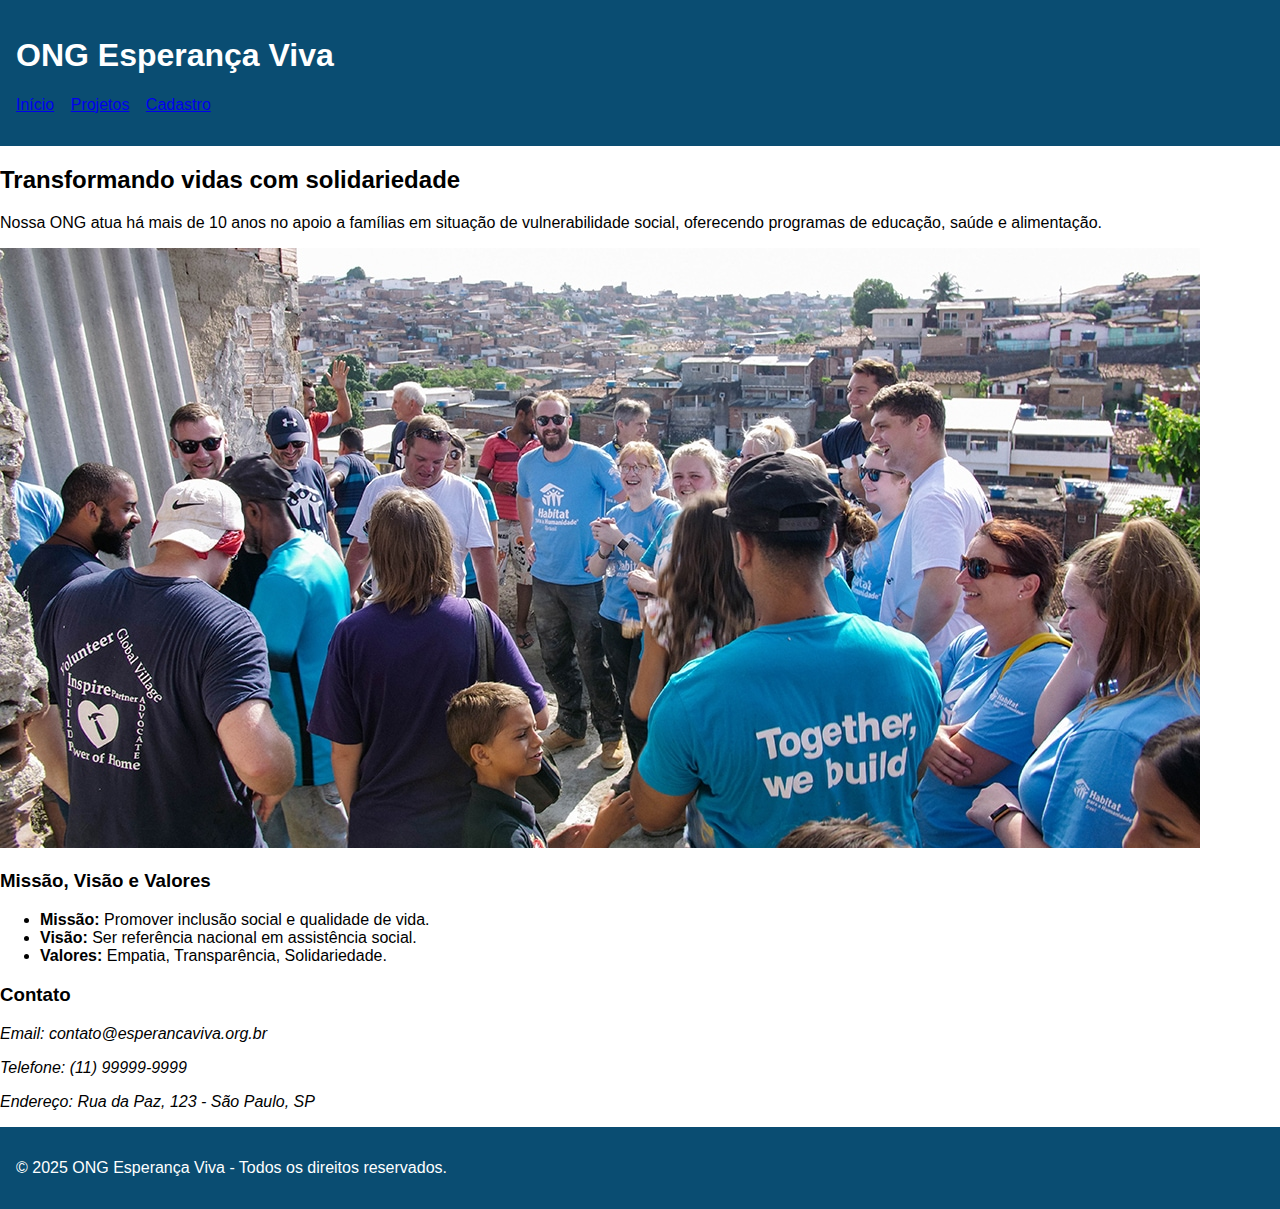
<file: projeto-ong/index.html>
<!DOCTYPE html>
<html lang="pt-BR">
<head>
    <meta charset="UTF-8">
    <meta name="viewport" content="width=device-width, initial-scale=1.0">
    <title>ONG Esperança Viva</title>
    <link rel="stylesheet" href="css/style.css">
</head>
<body>
    <header>
        <h1>ONG Esperança Viva</h1>
        <nav>
            <ul>
                <li><a href="index.html">Início</a></li>
                <li><a href="projetos.html">Projetos</a></li>
                <li><a href="cadastro.html">Cadastro</a></li>
            </ul>
        </nav>
    </header>

    <main>
        <section>
            <h2>Transformando vidas com solidariedade</h2>
            <p>Nossa ONG atua há mais de 10 anos no apoio a famílias em situação de vulnerabilidade social, oferecendo programas de educação, saúde e alimentação.</p>
            <img src="assets/image.jpg" alt="Equipe da ONG ajudando crianças carentes">
        </section>

        <section>
            <h3>Missão, Visão e Valores</h3>
            <ul>
                <li><strong>Missão:</strong> Promover inclusão social e qualidade de vida.</li>
                <li><strong>Visão:</strong> Ser referência nacional em assistência social.</li>
                <li><strong>Valores:</strong> Empatia, Transparência, Solidariedade.</li>
            </ul>
        </section>

        <section>
            <h3>Contato</h3>
            <address>
                <p>Email: contato@esperancaviva.org.br</p>
                <p>Telefone: (11) 99999-9999</p>
                <p>Endereço: Rua da Paz, 123 - São Paulo, SP</p>
            </address>
        </section>
    </main>

    <footer>
        <p>&copy; 2025 ONG Esperança Viva - Todos os direitos reservados.</p>
    </footer>
</body>
</html>
</file>
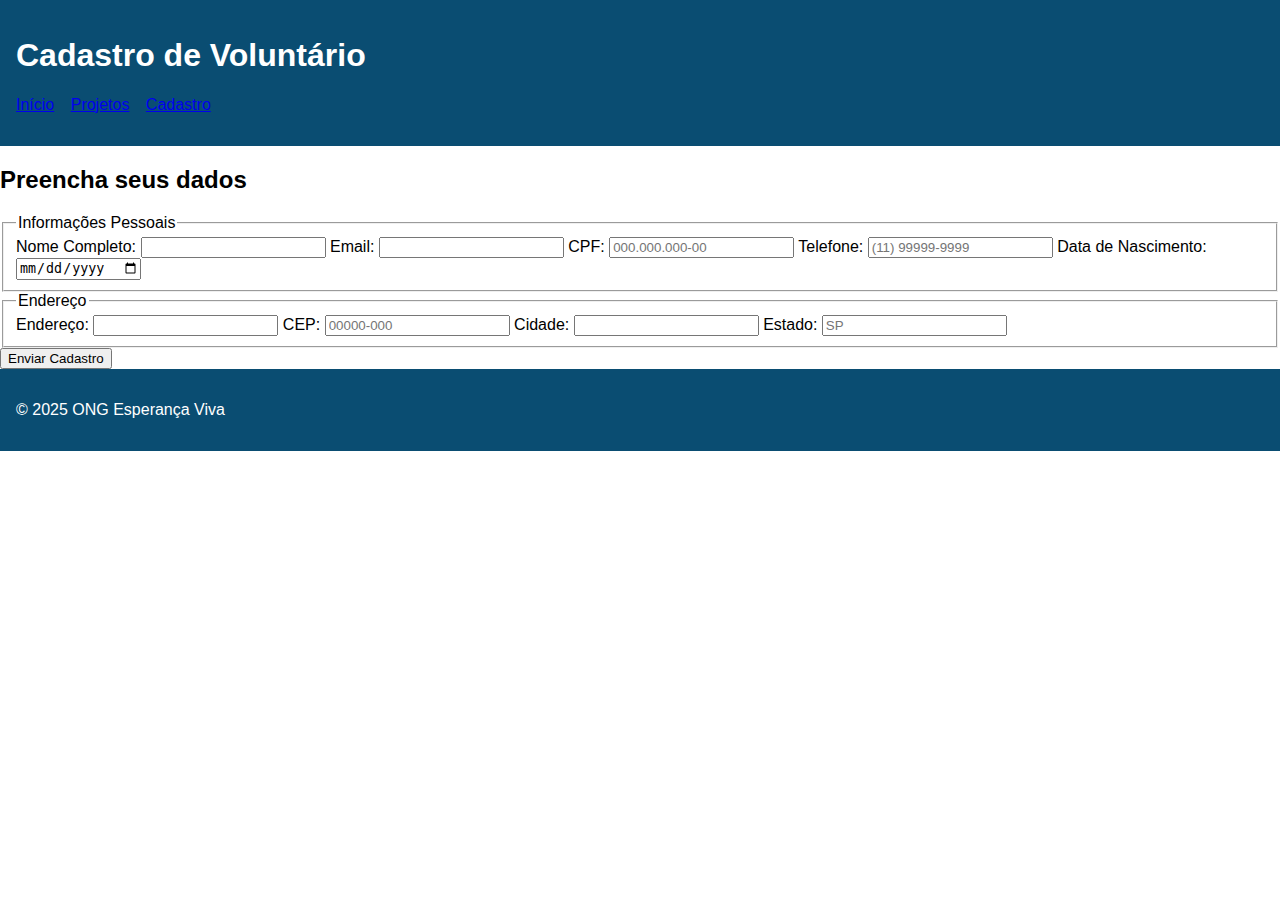
<file: projeto-ong/cadastro.html>
<!DOCTYPE html>
<html lang="pt-BR">
<head>
    <meta charset="UTF-8">
    <meta name="viewport" content="width=device-width, initial-scale=1.0">
    <title>Cadastro de Voluntário - ONG Esperança Viva</title>
    <link rel="stylesheet" href="css/style.css">
</head>
<body>

<header>
    <h1>Cadastro de Voluntário</h1>
    <nav>
        <ul>
            <li><a href="index.html">Início</a></li>
            <li><a href="projetos.html">Projetos</a></li>
            <li><a href="cadastro.html">Cadastro</a></li>
        </ul>
    </nav>
</header>

<main>
    <h2>Preencha seus dados</h2>

    <form>
        <fieldset>
            <legend>Informações Pessoais</legend>

            <label>Nome Completo:
                <input type="text" name="nome" required>
            </label>

            <label>Email:
                <input type="email" name="email" required>
            </label>

            <label>CPF:
                <input type="text" name="cpf" required pattern="\d{3}\.\d{3}\.\d{3}-\d{2}" placeholder="000.000.000-00">
            </label>

            <label>Telefone:
                <input type="tel" name="telefone" required pattern="\(\d{2}\)\s\d{5}-\d{4}" placeholder="(11) 99999-9999">
            </label>

            <label>Data de Nascimento:
                <input type="date" name="nascimento" required>
            </label>
        </fieldset>

        <fieldset>
            <legend>Endereço</legend>

            <label>Endereço:
                <input type="text" name="endereco" required>
            </label>

            <label>CEP:
                <input type="text" name="cep" required pattern="\d{5}-\d{3}" placeholder="00000-000">
            </label>

            <label>Cidade:
                <input type="text" name="cidade" required>
            </label>

            <label>Estado:
                <input type="text" name="estado" required maxlength="2" placeholder="SP">
            </label>
        </fieldset>

        <button type="submit">Enviar Cadastro</button>
    </form>
</main>

<footer>
    <p>&copy; 2025 ONG Esperança Viva</p>
</footer>

</body>
</html>
</file>
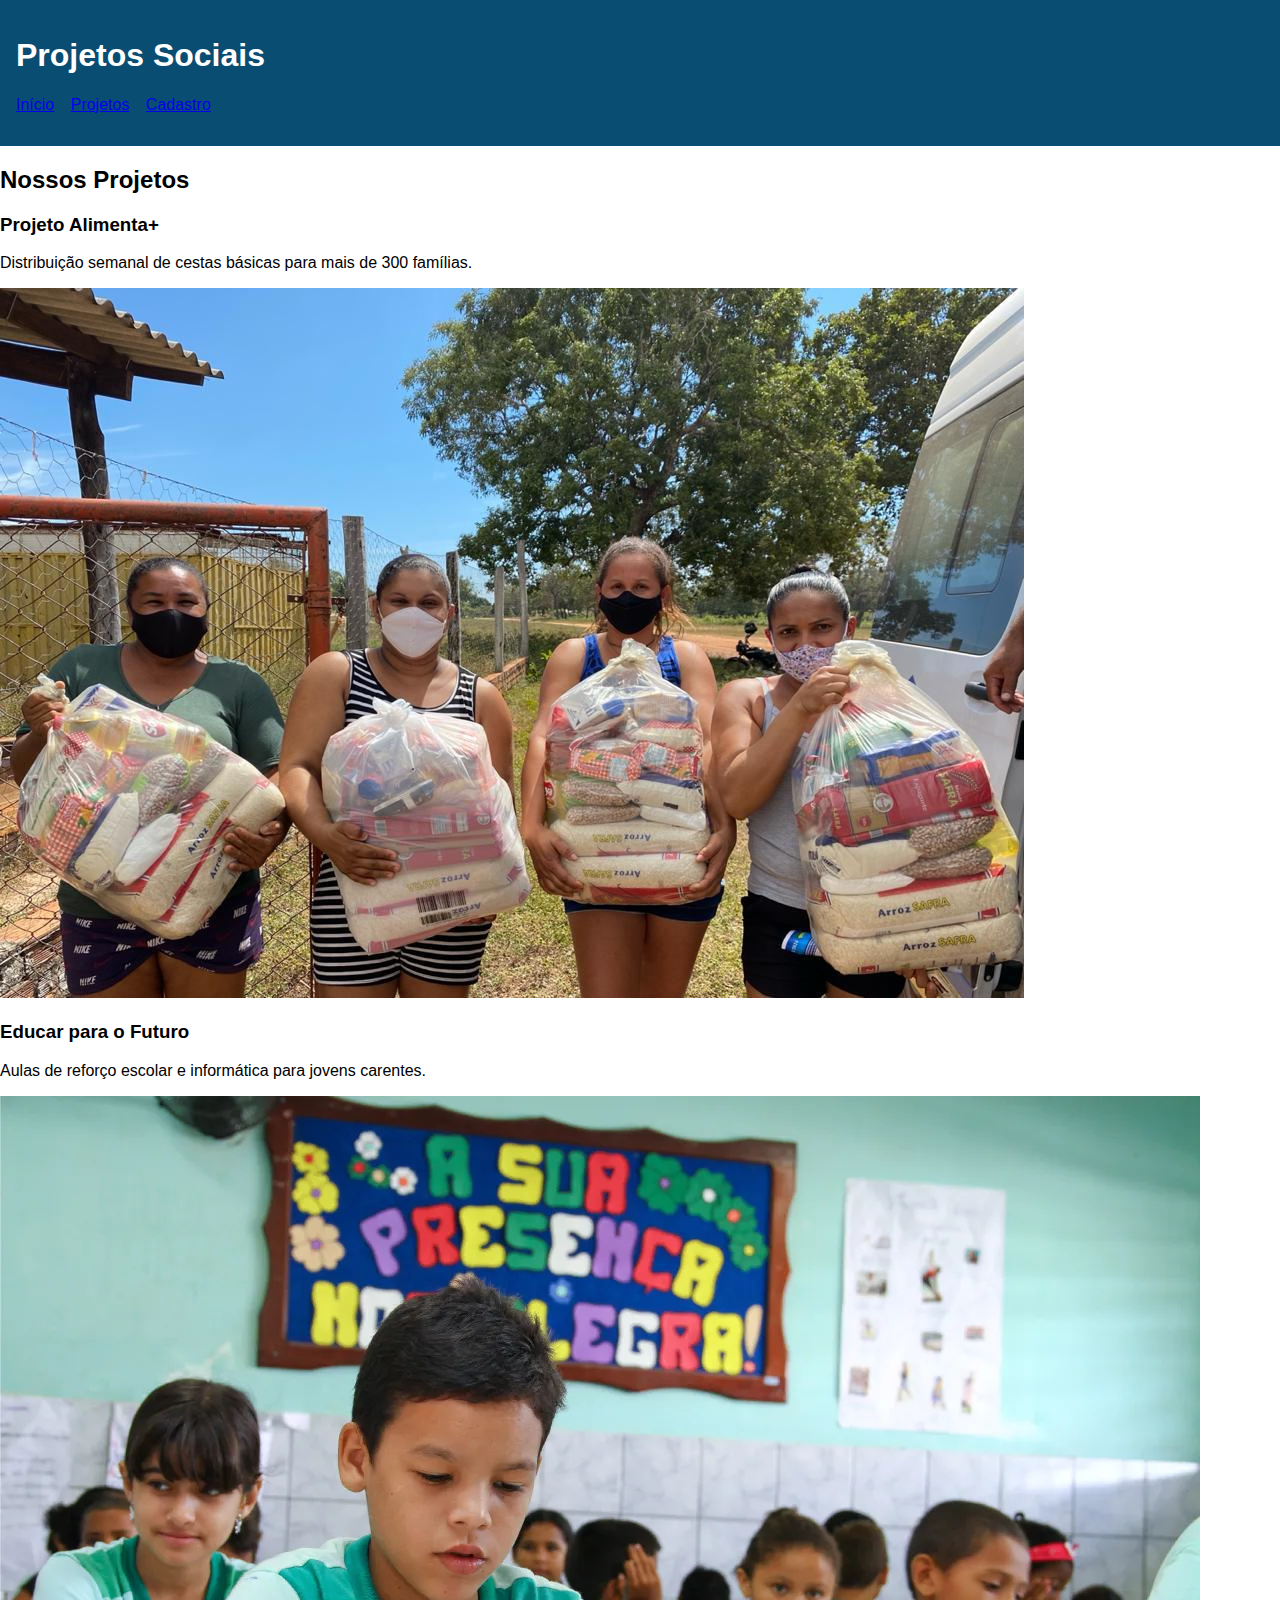
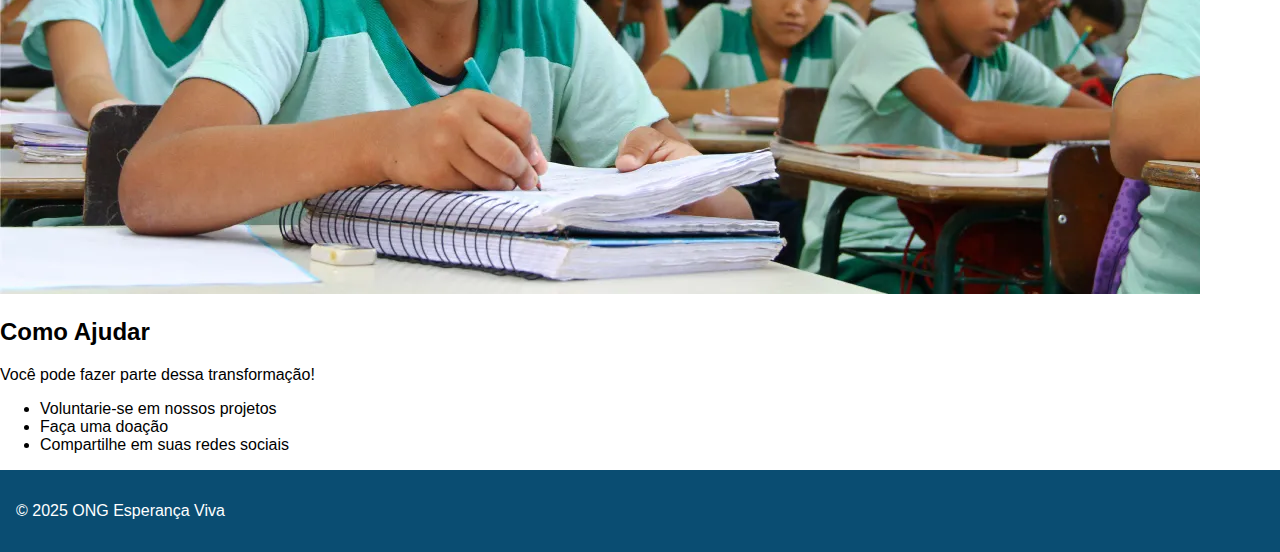
<file: projeto-ong/projetos.html>
<!DOCTYPE html>
<html lang="pt-BR">
<head>
    <meta charset="UTF-8">
    <meta name="viewport" content="width=device-width, initial-scale=1.0">
    <title>Projetos - ONG Esperança Viva</title>
    <link rel="stylesheet" href="css/style.css">
</head>
<body>
<header>
    <h1>Projetos Sociais</h1>
    <nav>
        <ul>
            <li><a href="index.html">Início</a></li>
            <li><a href="projetos.html">Projetos</a></li>
            <li><a href="cadastro.html">Cadastro</a></li>
        </ul>
    </nav>
</header>

<main>
    <section>
        <h2>Nossos Projetos</h2>
        <article>
            <h3>Projeto Alimenta+</h3>
            <p>Distribuição semanal de cestas básicas para mais de 300 famílias.</p>
            <img src="assets/image2.jpg" alt="Distribuição de alimentos">
        </article>

        <article>
            <h3>Educar para o Futuro</h3>
            <p>Aulas de reforço escolar e informática para jovens carentes.</p>
            <img src="assets/image3.jpg" alt="Aula para jovens carentes">
        </article>
    </section>

    <section>
        <h2>Como Ajudar</h2>
        <p>Você pode fazer parte dessa transformação!</p>
        <ul>
            <li>Voluntarie-se em nossos projetos</li>
            <li>Faça uma doação</li>
            <li>Compartilhe em suas redes sociais</li>
        </ul>
    </section>
</main>

<footer>
    <p>&copy; 2025 ONG Esperança Viva</p>
</footer>
</body>
</html>
</file>
<file: projeto-ong/css/style.css>
body {
    font-family: Arial, sans-serif;
    margin: 0;
    padding: 0;
}

header, footer {
    background: #0a4d72;
    color: #fff;
    padding: 1rem;
}

nav ul {
    list-style: none;
    padding: 0;
}

nav ul li {
    display: inline;
    margin-right: 12px;
}

img {
    max-width: 100%;
}
</file>
